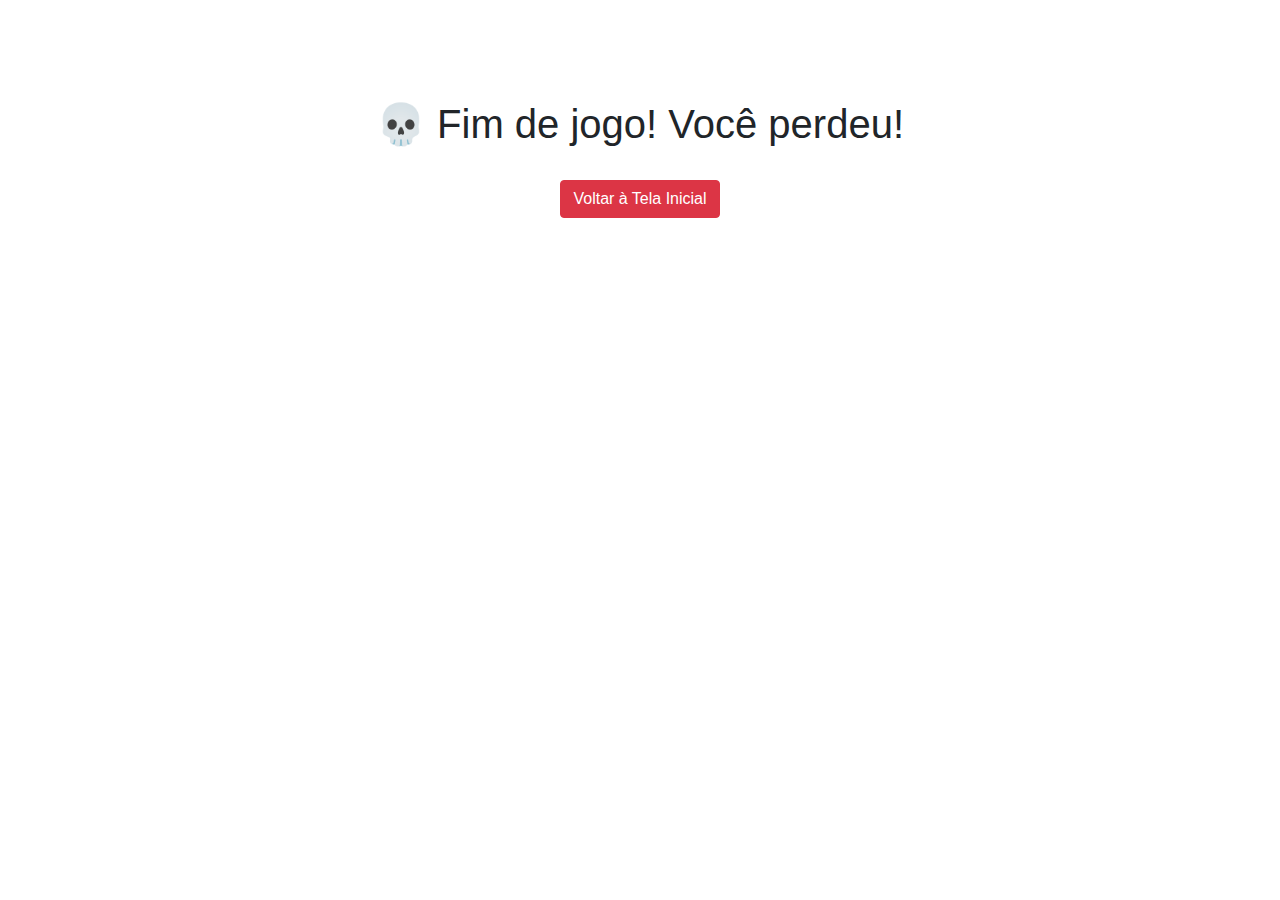
<file: fim_de_jogo.html>
<!DOCTYPE html>
<html lang="pt-BR">
<head>
  <meta charset="UTF-8">
  <title>Fim de Jogo</title>
  <link rel="stylesheet" href="https://cdn.jsdelivr.net/npm/bootstrap@4.6.2/dist/css/bootstrap.min.css">
</head>
<body class="text-center" style="margin-top: 100px;">
  <h1>💀 Fim de jogo! Você perdeu!</h1>
  <a href="index.html" class="btn btn-danger mt-4">Voltar à Tela Inicial</a>
</body>
</html>
</file>
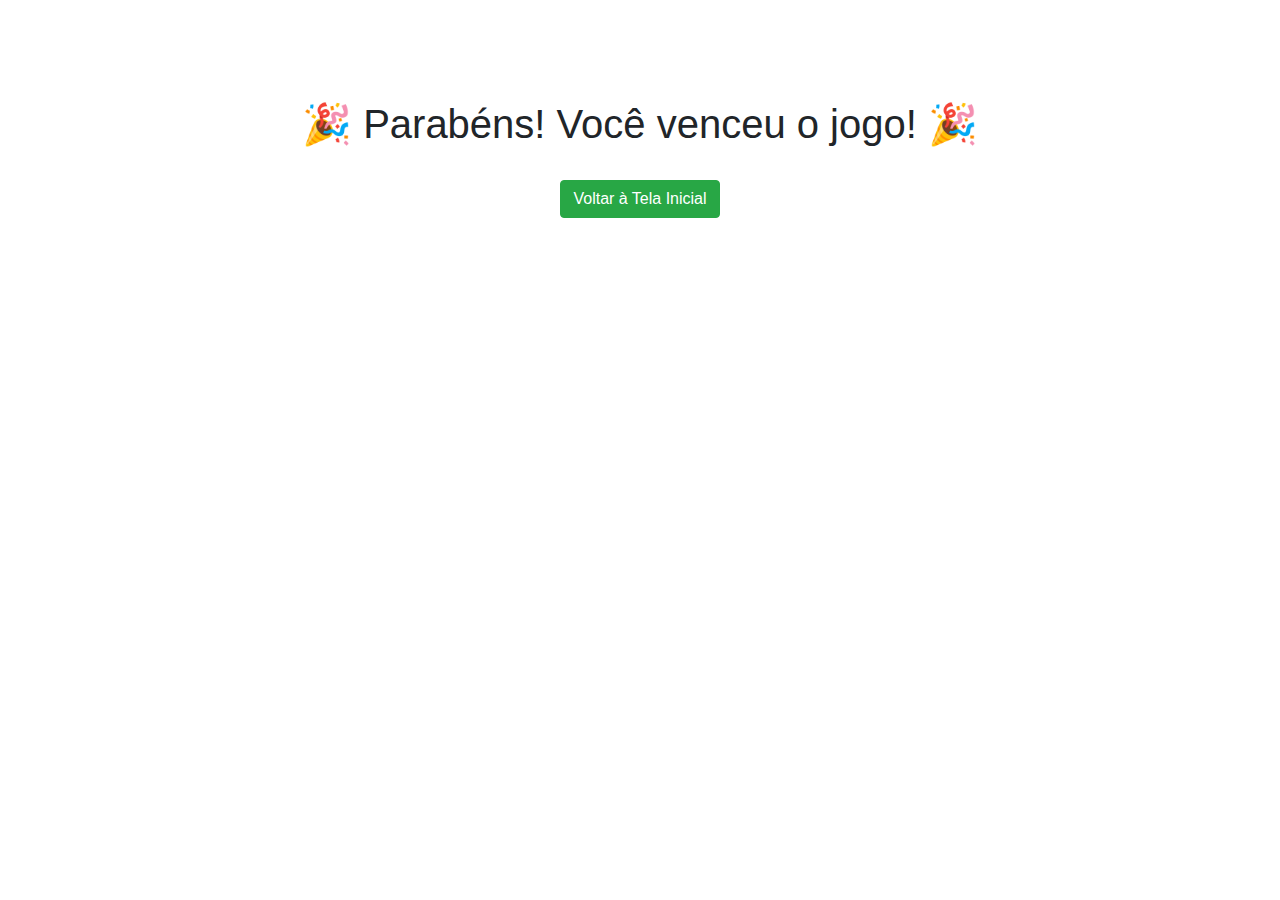
<file: vitoria.html>
<!DOCTYPE html>
<html lang="pt-BR">
<head>
  <meta charset="UTF-8">
  <title>Você Venceu!</title>
  <link rel="stylesheet" href="https://cdn.jsdelivr.net/npm/bootstrap@4.6.2/dist/css/bootstrap.min.css">
</head>
<body class="text-center" style="margin-top: 100px;">
  <h1>🎉 Parabéns! Você venceu o jogo! 🎉</h1>
  <a href="index.html" class="btn btn-success mt-4">Voltar à Tela Inicial</a>
</body>
</html>
</file>
